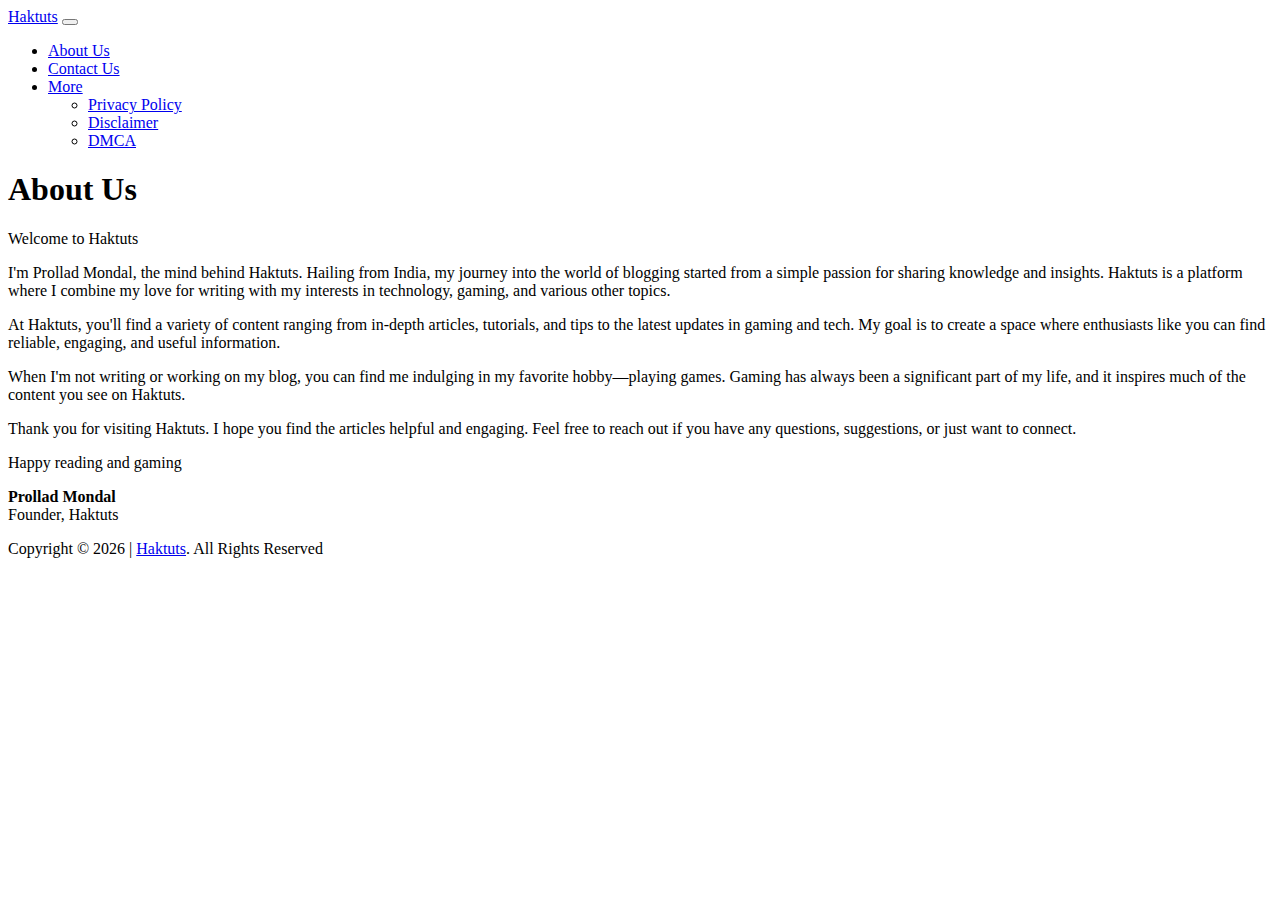
<file: p/about-us.html>
<!DOCTYPE html>
<html lang="en">
<head>
<meta charset='UTF-8'/>
  <meta content='width=device-width, initial-scale=1.0' name='viewport'/>
  <meta content='ie=edge' http-equiv='X-UA-Compatible'/>
<link rel="stylesheet" href="https://cdn.jsdelivr.net/npm/bootstrap@5.3.2/dist/css/bootstrap.min.css" integrity="sha384-T3c6CoIi6uLrA9TneNEoa7RxnatzjcDSCmG1MXxSR1GAsXEV/Dwwykc2MPK8M2HN" crossorigin="anonymous">
<link rel="stylesheet" href="https://haktuts.blog/css/style.css" />
<title>About Us - Haktuts</title>
</head>
<body>
<nav class="navbar navbar-expand-lg navbar-dark bg-dark">
  <div class="container-fluid">
    <a class="navbar-brand" href="https://haktuts.blog/">Haktuts</a>
    <button class="navbar-toggler" type="button" data-bs-toggle="collapse" data-bs-target="#navbarNavDarkDropdown" aria-controls="navbarNavDarkDropdown" aria-expanded="false" aria-label="Toggle navigation">
      <span class="navbar-toggler-icon"></span>
    </button>
    <div class="collapse navbar-collapse" id="navbarNavDarkDropdown">
      <ul class="navbar-nav">
        <li class="nav-item">
          <a class="nav-link" href="https://haktuts.blog/p/about-us.html">About Us</a>
        </li>
        <li class="nav-item">
          <a class="nav-link" href="https://haktuts.blog/p/contact-us.html">Contact Us</a>
        </li>
        <li class="nav-item dropdown">
          <a class="nav-link dropdown-toggle" href="#" id="navbarDarkDropdownMenuLink" role="button" data-bs-toggle="dropdown" aria-expanded="false">
            More
          </a>
          <ul class="dropdown-menu dropdown-menu-dark" aria-labelledby="navbarDarkDropdownMenuLink">
            <li><a class="dropdown-item" href="https://haktuts.blog/p/privacy-policy.html">Privacy Policy</a></li>
            <li><a class="dropdown-item" href="https://haktuts.blog/p/disclaimer.html">Disclaimer</a></li>
            <li><a class="dropdown-item" href="https://haktuts.blog/p/dmca.html">DMCA</a></li>
          </ul>
        </li>
      </ul>
    </div>
  </div>
</nav>

<div class="card shadow-sm mb-2">
  <div class="card-body">
    <h1>About Us</h1>
    <p>Welcome to Haktuts</p>
    <p>I'm Prollad Mondal, the mind behind Haktuts. Hailing from India, my journey into the world of blogging started from a simple passion for sharing knowledge and insights. Haktuts is a platform where I combine my love for writing with my interests in technology, gaming, and various other topics.</p>
    <p>At Haktuts, you'll find a variety of content ranging from in-depth articles, tutorials, and tips to the latest updates in gaming and tech. My goal is to create a space where enthusiasts like you can find reliable, engaging, and useful information.</p>
    <p>When I'm not writing or working on my blog, you can find me indulging in my favorite hobby—playing games. Gaming has always been a significant part of my life, and it inspires much of the content you see on Haktuts.</p>
    <p>Thank you for visiting Haktuts. I hope you find the articles helpful and engaging. Feel free to reach out if you have any questions, suggestions, or just want to connect.</p>
    <p>Happy reading and gaming</p>
    <p><strong>Prollad Mondal</strong><br>
    Founder, Haktuts</p>
    
    </div>
    </div>
    
    <div class='foot shadow-sm'>Copyright &#169; <script type='text/javascript'>var creditsyear = new Date();document.write(creditsyear.getFullYear());</script> | <a href='https://haktuts.blog/'>Haktuts</a>. All Rights Reserved</div>
    <script src="https://cdn.jsdelivr.net/npm/bootstrap@5.3.2/dist/js/bootstrap.bundle.min.js" integrity="sha384-C6RzsynM9kWDrMNeT87bh95OGNyZPhcTNXj1NW7RuBCsyN/o0jlpcV8Qyq46cDfL" crossorigin="anonymous"></script>
    </body>
    </html>
</file>
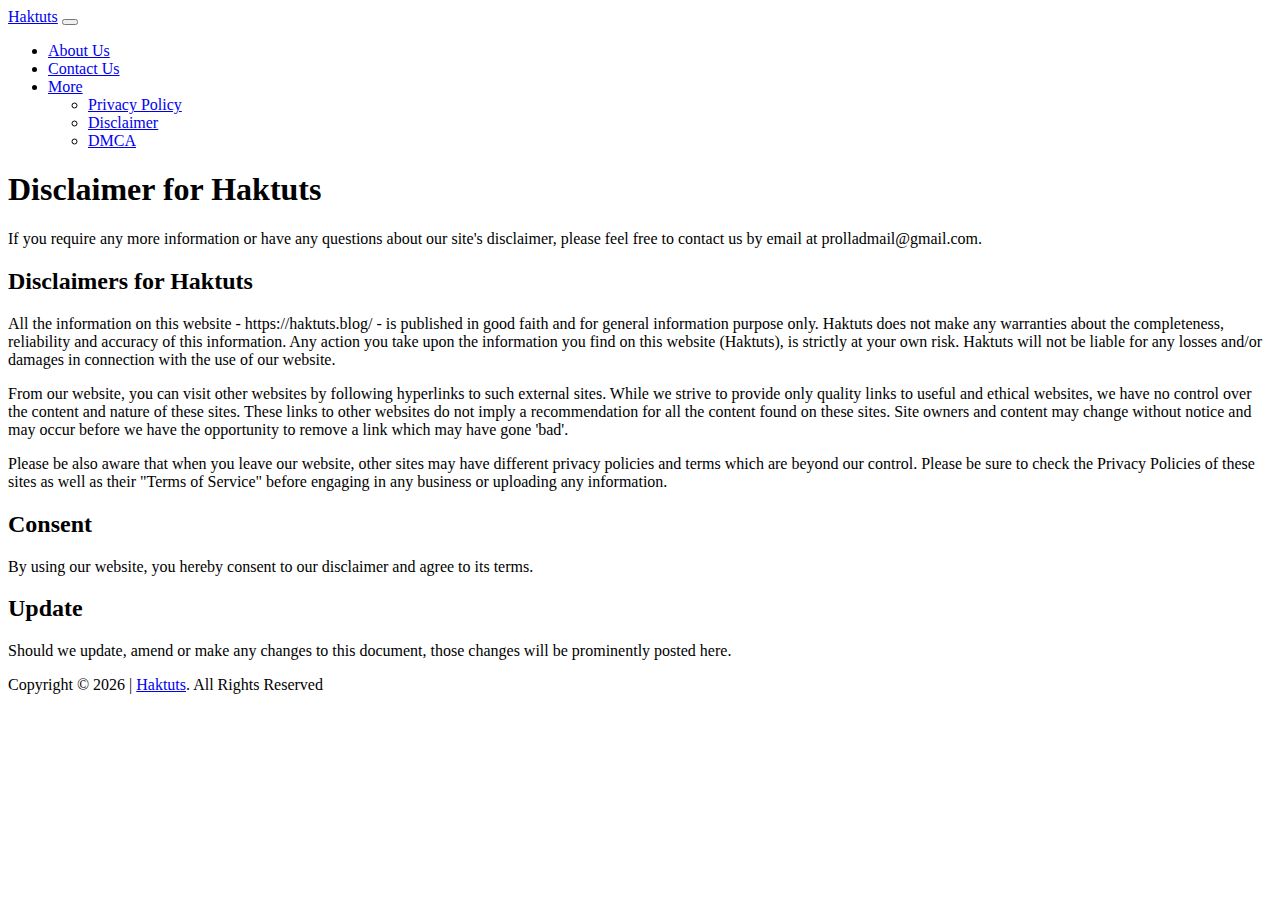
<file: p/disclaimer.html>
<!DOCTYPE html>
<html lang="en">
<head>
<meta charset='UTF-8'/>
  <meta content='width=device-width, initial-scale=1.0' name='viewport'/>
  <meta content='ie=edge' http-equiv='X-UA-Compatible'/>
<link rel="stylesheet" href="https://cdn.jsdelivr.net/npm/bootstrap@5.3.2/dist/css/bootstrap.min.css" integrity="sha384-T3c6CoIi6uLrA9TneNEoa7RxnatzjcDSCmG1MXxSR1GAsXEV/Dwwykc2MPK8M2HN" crossorigin="anonymous">
<link rel="stylesheet" href="https://haktuts.blog/css/style.css" />
<title>Disclaimer - Haktuts</title>
</head>
<body>
<nav class="navbar navbar-expand-lg navbar-dark bg-dark">
  <div class="container-fluid">
    <a class="navbar-brand" href="https://haktuts.blog/">Haktuts</a>
    <button class="navbar-toggler" type="button" data-bs-toggle="collapse" data-bs-target="#navbarNavDarkDropdown" aria-controls="navbarNavDarkDropdown" aria-expanded="false" aria-label="Toggle navigation">
      <span class="navbar-toggler-icon"></span>
    </button>
    <div class="collapse navbar-collapse" id="navbarNavDarkDropdown">
      <ul class="navbar-nav">
        <li class="nav-item">
          <a class="nav-link" href="https://haktuts.blog/p/about-us.html">About Us</a>
        </li>
        <li class="nav-item">
          <a class="nav-link" href="https://haktuts.blog/p/contact-us.html">Contact Us</a>
        </li>
        <li class="nav-item dropdown">
          <a class="nav-link dropdown-toggle" href="#" id="navbarDarkDropdownMenuLink" role="button" data-bs-toggle="dropdown" aria-expanded="false">
            More
          </a>
          <ul class="dropdown-menu dropdown-menu-dark" aria-labelledby="navbarDarkDropdownMenuLink">
            <li><a class="dropdown-item" href="https://haktuts.blog/p/privacy-policy.html">Privacy Policy</a></li>
            <li><a class="dropdown-item" href="https://haktuts.blog/p/disclaimer.html">Disclaimer</a></li>
            <li><a class="dropdown-item" href="https://haktuts.blog/p/dmca.html">DMCA</a></li>
          </ul>
        </li>
      </ul>
    </div>
  </div>
</nav>

<div class="card shadow-sm mb-2">
  <div class="card-body">

<h1>Disclaimer for Haktuts</h1>

<p>If you require any more information or have any questions about our site's disclaimer, please feel free to contact us by email at prolladmail@gmail.com.</p>

<h2>Disclaimers for Haktuts</h2>

<p>All the information on this website - https://haktuts.blog/ - is published in good faith and for general information purpose only. Haktuts does not make any warranties about the completeness, reliability and accuracy of this information. Any action you take upon the information you find on this website (Haktuts), is strictly at your own risk. Haktuts will not be liable for any losses and/or damages in connection with the use of our website.</p>

<p>From our website, you can visit other websites by following hyperlinks to such external sites. While we strive to provide only quality links to useful and ethical websites, we have no control over the content and nature of these sites. These links to other websites do not imply a recommendation for all the content found on these sites. Site owners and content may change without notice and may occur before we have the opportunity to remove a link which may have gone 'bad'.</p>

<p>Please be also aware that when you leave our website, other sites may have different privacy policies and terms which are beyond our control. Please be sure to check the Privacy Policies of these sites as well as their "Terms of Service" before engaging in any business or uploading any information.</p>

<h2>Consent</h2>

<p>By using our website, you hereby consent to our disclaimer and agree to its terms.</p>

<h2>Update</h2>

<p>Should we update, amend or make any changes to this document, those changes will be prominently posted here.</p>

</div>
    </div>
    
    <div class='foot shadow-sm'>Copyright &#169; <script type='text/javascript'>var creditsyear = new Date();document.write(creditsyear.getFullYear());</script> | <a href='https://haktuts.blog/'>Haktuts</a>. All Rights Reserved</div>
    <script src="https://cdn.jsdelivr.net/npm/bootstrap@5.3.2/dist/js/bootstrap.bundle.min.js" integrity="sha384-C6RzsynM9kWDrMNeT87bh95OGNyZPhcTNXj1NW7RuBCsyN/o0jlpcV8Qyq46cDfL" crossorigin="anonymous"></script>
    </body>
    </html>
</file>
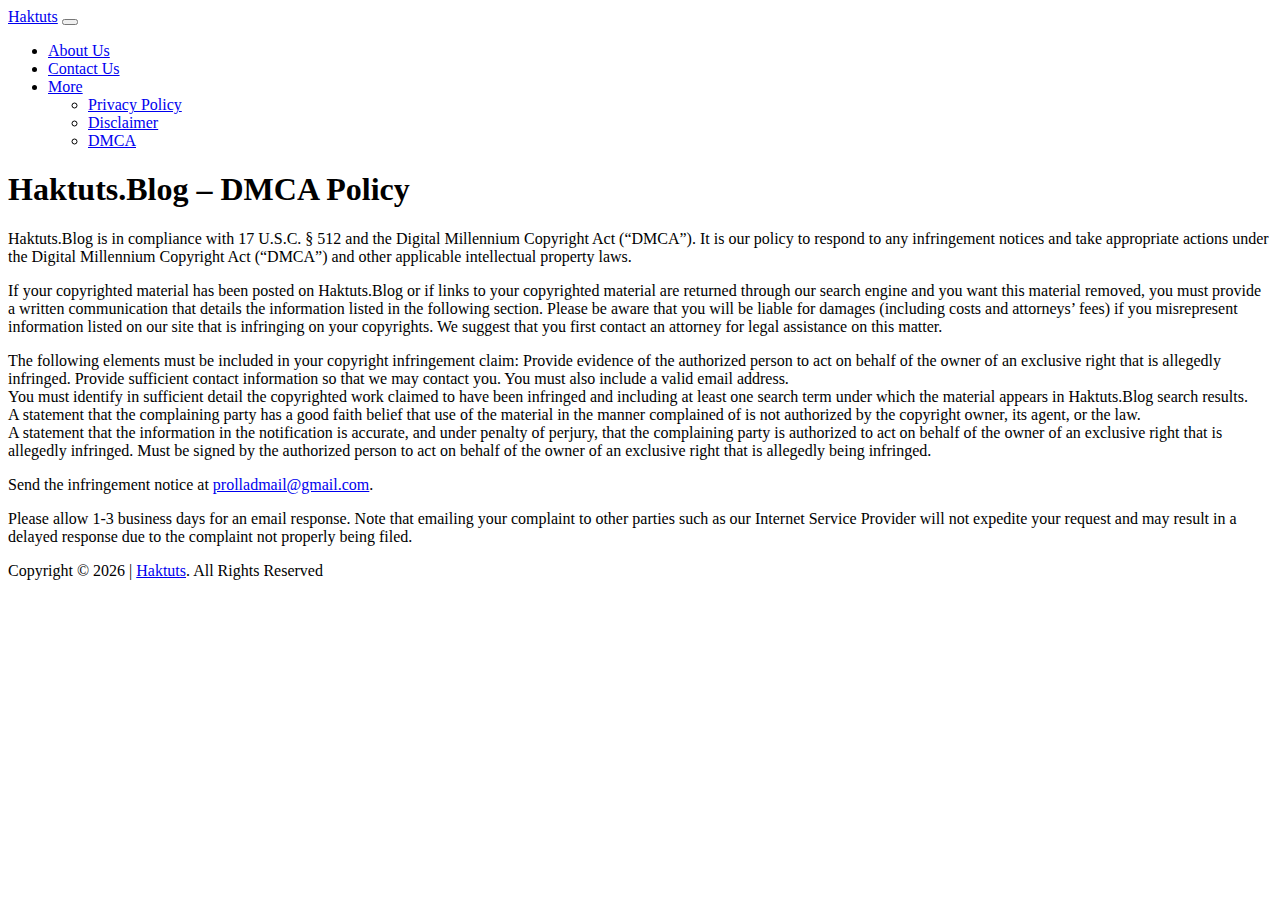
<file: p/dmca.html>
<!DOCTYPE html>
<html lang="en">
<head>
<meta charset='UTF-8'/>
  <meta content='width=device-width, initial-scale=1.0' name='viewport'/>
  <meta content='ie=edge' http-equiv='X-UA-Compatible'/>
<link rel="stylesheet" href="https://cdn.jsdelivr.net/npm/bootstrap@5.3.2/dist/css/bootstrap.min.css" integrity="sha384-T3c6CoIi6uLrA9TneNEoa7RxnatzjcDSCmG1MXxSR1GAsXEV/Dwwykc2MPK8M2HN" crossorigin="anonymous">
<link rel="stylesheet" href="https://haktuts.blog/css/style.css" />
<title>DMCA - Haktuts</title>
</head>
<body>
<nav class="navbar navbar-expand-lg navbar-dark bg-dark">
  <div class="container-fluid">
    <a class="navbar-brand" href="https://haktuts.blog/">Haktuts</a>
    <button class="navbar-toggler" type="button" data-bs-toggle="collapse" data-bs-target="#navbarNavDarkDropdown" aria-controls="navbarNavDarkDropdown" aria-expanded="false" aria-label="Toggle navigation">
      <span class="navbar-toggler-icon"></span>
    </button>
    <div class="collapse navbar-collapse" id="navbarNavDarkDropdown">
      <ul class="navbar-nav">
        <li class="nav-item">
          <a class="nav-link" href="https://haktuts.blog/p/about-us.html">About Us</a>
        </li>
        <li class="nav-item">
          <a class="nav-link" href="https://haktuts.blog/p/contact-us.html">Contact Us</a>
        </li>
        <li class="nav-item dropdown">
          <a class="nav-link dropdown-toggle" href="#" id="navbarDarkDropdownMenuLink" role="button" data-bs-toggle="dropdown" aria-expanded="false">
            More
          </a>
          <ul class="dropdown-menu dropdown-menu-dark" aria-labelledby="navbarDarkDropdownMenuLink">
            <li><a class="dropdown-item" href="https://haktuts.blog/p/privacy-policy.html">Privacy Policy</a></li>
            <li><a class="dropdown-item" href="https://haktuts.blog/p/disclaimer.html">Disclaimer</a></li>
            <li><a class="dropdown-item" href="https://haktuts.blog/p/dmca.html">DMCA</a></li>
          </ul>
        </li>
      </ul>
    </div>
  </div>
</nav>

<div class="card shadow-sm mb-2">
  <div class="card-body">

<h1>Haktuts.Blog – DMCA Policy</h1>
<p>
Haktuts.Blog is in compliance with 17 U.S.C. § 512 and the Digital Millennium Copyright Act (“DMCA”). It is our policy to respond to any infringement notices and take appropriate actions under the Digital Millennium Copyright Act (“DMCA”) and other applicable intellectual property laws.
</p>
<p>
If your copyrighted material has been posted on Haktuts.Blog or if links to your copyrighted material are returned through our search engine and you want this material removed, you must provide a written communication that details the information listed in the following section. Please be aware that you will be liable for damages (including costs and attorneys’ fees) if you misrepresent information listed on our site that is infringing on your copyrights. We suggest that you first contact an attorney for legal assistance on this matter.
</p>
<p>
The following elements must be included in your copyright infringement claim:
Provide evidence of the authorized person to act on behalf of the owner of an exclusive right that is allegedly infringed.
Provide sufficient contact information so that we may contact you. You must also include a valid email address.
<br />
You must identify in sufficient detail the copyrighted work claimed to have been infringed and including at least one search term under which the material appears in Haktuts.Blog search results.
<br />
A statement that the complaining party has a good faith belief that use of the material in the manner complained of is not authorized by the copyright owner, its agent, or the law.
<br />
A statement that the information in the notification is accurate, and under penalty of perjury, that the complaining party is authorized to act on behalf of the owner of an exclusive right that is allegedly infringed.
Must be signed by the authorized person to act on behalf of the owner of an exclusive right that is allegedly being infringed.
</p>
<p>
Send the infringement notice at <a href="mailto:prolladmail@gmail.com">prolladmail@gmail.com</a>.</p>
<p>
Please allow 1-3 business days for an email response. Note that emailing your complaint to other parties such as our Internet Service Provider will not expedite your request and may result in a delayed response due to the complaint not properly being filed.
</p>

</div>
    </div>
    
    <div class='foot shadow-sm'>Copyright &#169; <script type='text/javascript'>var creditsyear = new Date();document.write(creditsyear.getFullYear());</script> | <a href='https://haktuts.blog/'>Haktuts</a>. All Rights Reserved</div>
    <script src="https://cdn.jsdelivr.net/npm/bootstrap@5.3.2/dist/js/bootstrap.bundle.min.js" integrity="sha384-C6RzsynM9kWDrMNeT87bh95OGNyZPhcTNXj1NW7RuBCsyN/o0jlpcV8Qyq46cDfL" crossorigin="anonymous"></script>
    </body>
    </html>
</file>
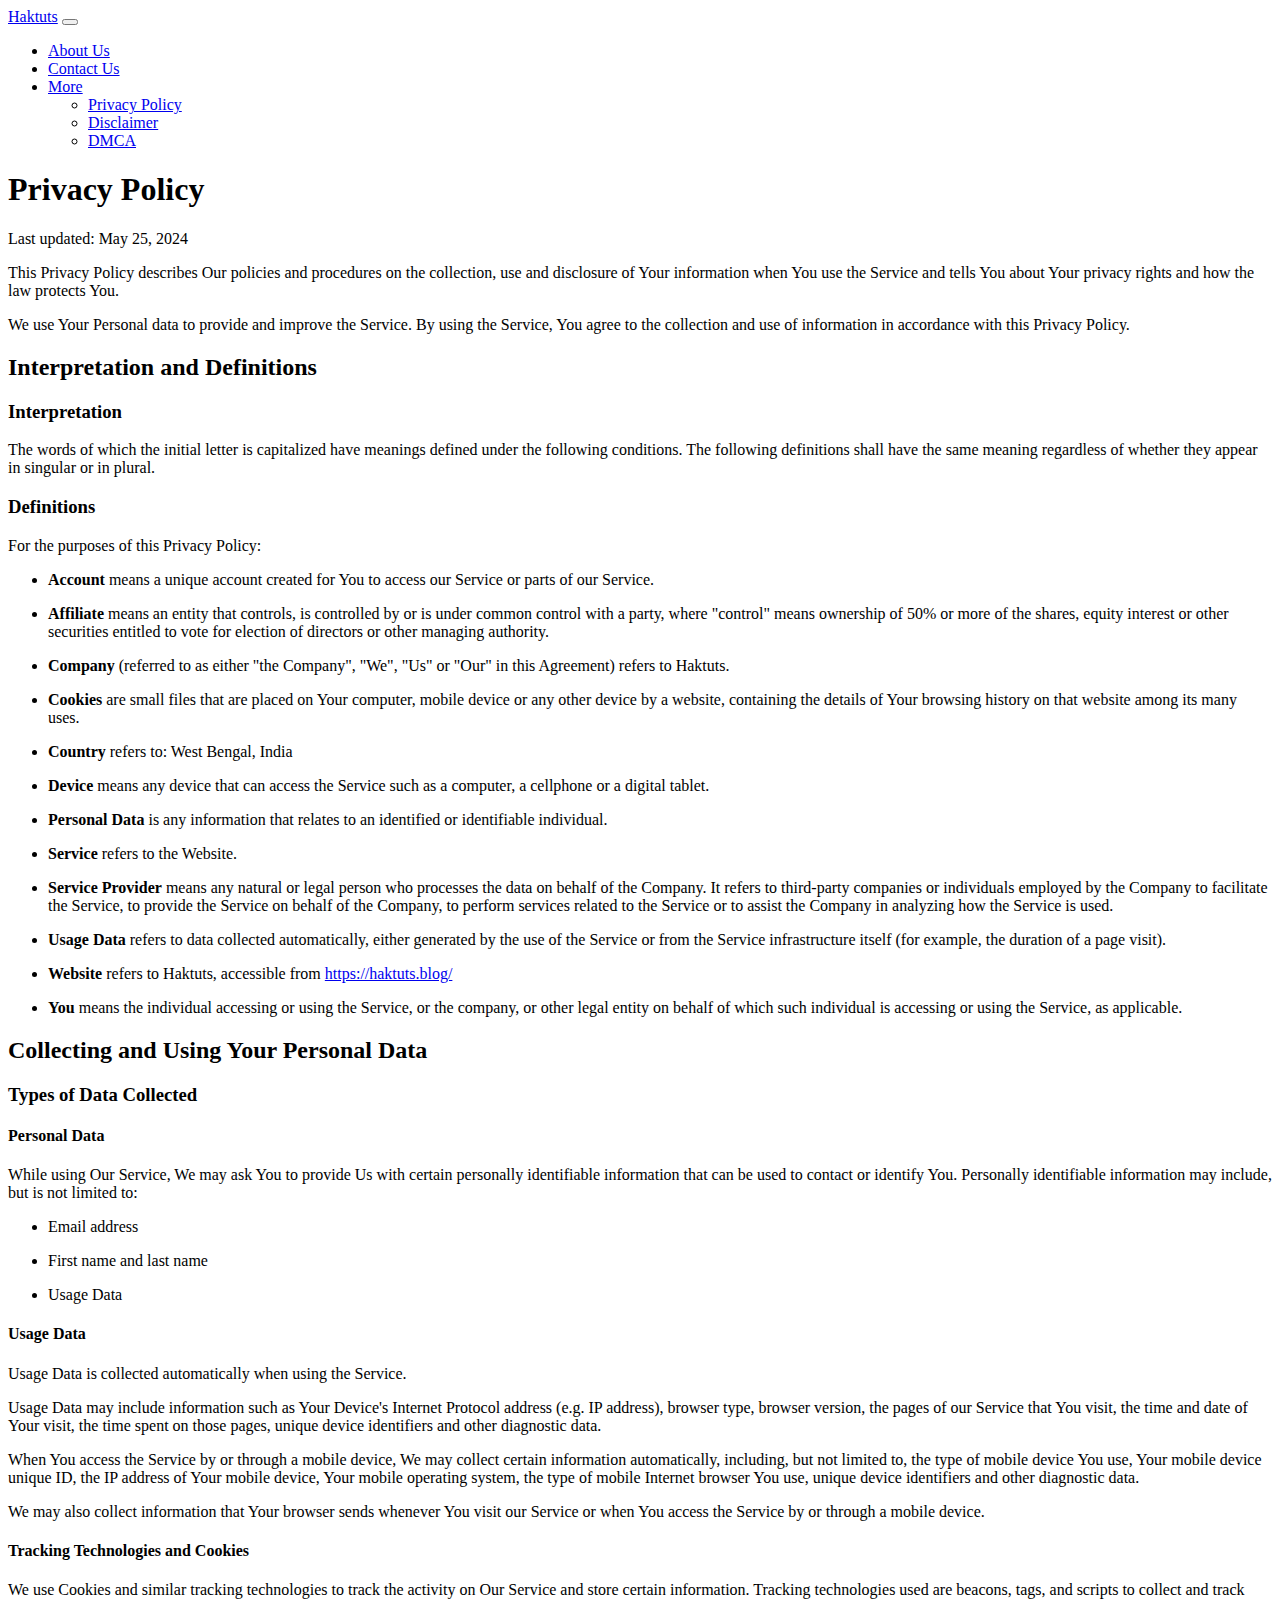
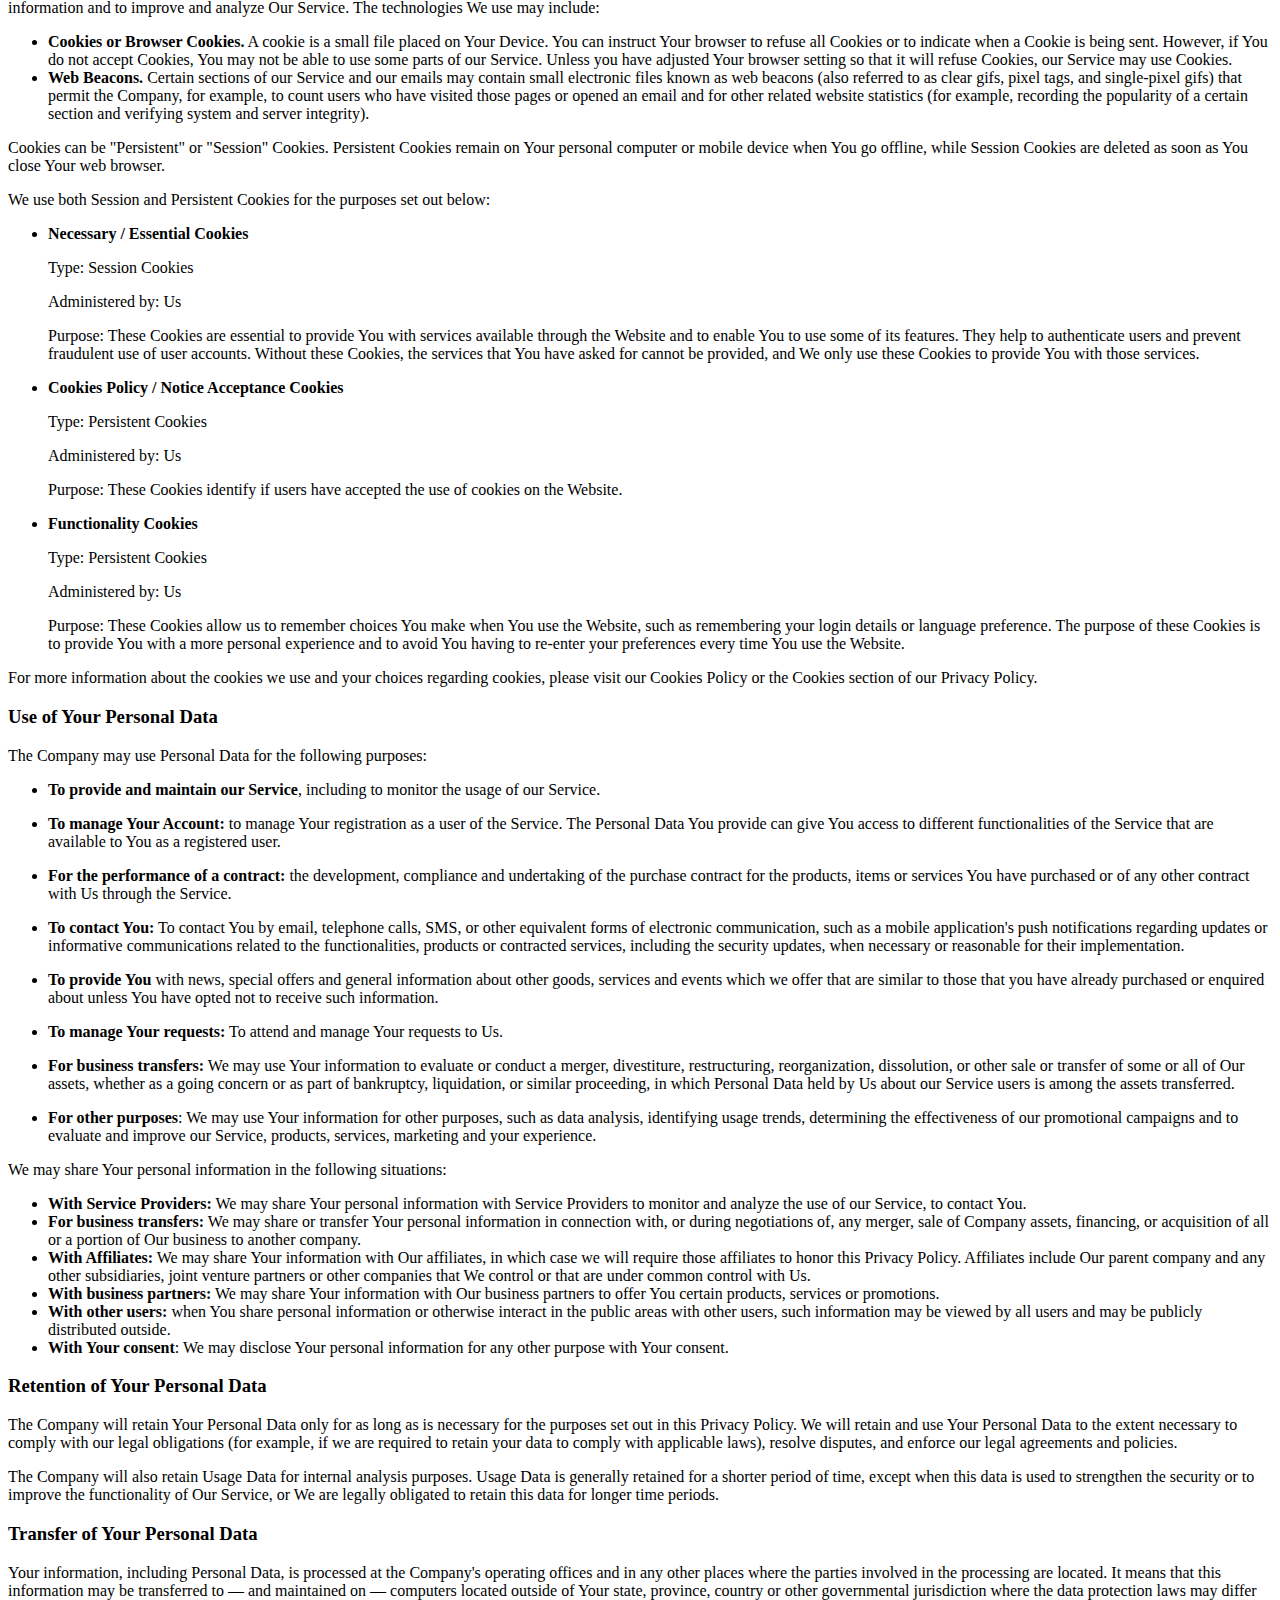
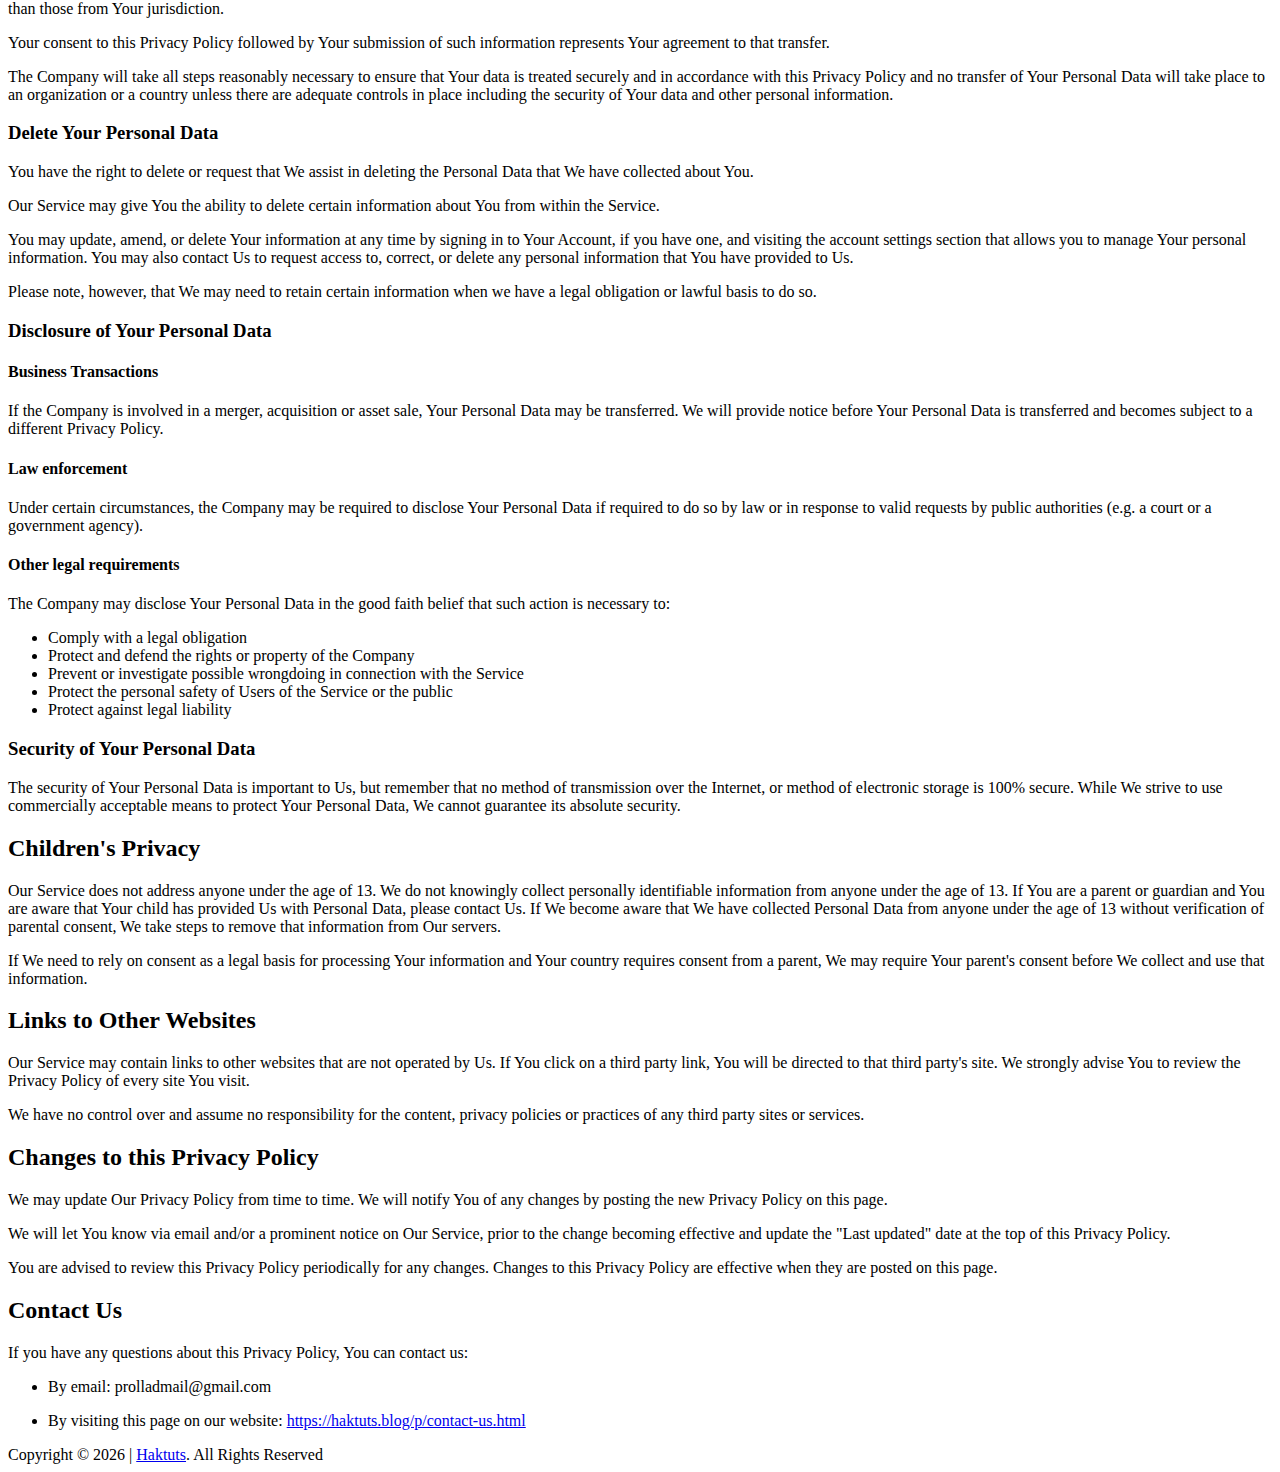
<file: p/privacy-policy.html>
<!DOCTYPE html>
<html lang="en">
<head>
<meta charset='UTF-8'/>
  <meta content='width=device-width, initial-scale=1.0' name='viewport'/>
  <meta content='ie=edge' http-equiv='X-UA-Compatible'/>
<link rel="stylesheet" href="https://cdn.jsdelivr.net/npm/bootstrap@5.3.2/dist/css/bootstrap.min.css" integrity="sha384-T3c6CoIi6uLrA9TneNEoa7RxnatzjcDSCmG1MXxSR1GAsXEV/Dwwykc2MPK8M2HN" crossorigin="anonymous">
<link rel="stylesheet" href="https://haktuts.blog/css/style.css" />
<title>Privacy Policy - Haktuts</title>
</head>
<body>
<nav class="navbar navbar-expand-lg navbar-dark bg-dark">
  <div class="container-fluid">
    <a class="navbar-brand" href="https://haktuts.blog/">Haktuts</a>
    <button class="navbar-toggler" type="button" data-bs-toggle="collapse" data-bs-target="#navbarNavDarkDropdown" aria-controls="navbarNavDarkDropdown" aria-expanded="false" aria-label="Toggle navigation">
      <span class="navbar-toggler-icon"></span>
    </button>
    <div class="collapse navbar-collapse" id="navbarNavDarkDropdown">
      <ul class="navbar-nav">
        <li class="nav-item">
          <a class="nav-link" href="https://haktuts.blog/p/about-us.html">About Us</a>
        </li>
        <li class="nav-item">
          <a class="nav-link" href="https://haktuts.blog/p/contact-us.html">Contact Us</a>
        </li>
        <li class="nav-item dropdown">
          <a class="nav-link dropdown-toggle" href="#" id="navbarDarkDropdownMenuLink" role="button" data-bs-toggle="dropdown" aria-expanded="false">
            More
          </a>
          <ul class="dropdown-menu dropdown-menu-dark" aria-labelledby="navbarDarkDropdownMenuLink">
            <li><a class="dropdown-item" href="https://haktuts.blog/p/privacy-policy.html">Privacy Policy</a></li>
            <li><a class="dropdown-item" href="https://haktuts.blog/p/disclaimer.html">Disclaimer</a></li>
            <li><a class="dropdown-item" href="https://haktuts.blog/p/dmca.html">DMCA</a></li>
          </ul>
        </li>
      </ul>
    </div>
  </div>
</nav>

<div class="card shadow-sm mb-2">
  <div class="card-body">

<h1>Privacy Policy</h1>
<p>Last updated: May 25, 2024</p>
<p>This Privacy Policy describes Our policies and procedures on the collection, use and disclosure of Your information when You use the Service and tells You about Your privacy rights and how the law protects You.</p>
<p>We use Your Personal data to provide and improve the Service. By using the Service, You agree to the collection and use of information in accordance with this Privacy Policy.</p>
<h2>Interpretation and Definitions</h2>
<h3>Interpretation</h3>
<p>The words of which the initial letter is capitalized have meanings defined under the following conditions. The following definitions shall have the same meaning regardless of whether they appear in singular or in plural.</p>
<h3>Definitions</h3>
<p>For the purposes of this Privacy Policy:</p>
<ul>
<li>
<p><strong>Account</strong> means a unique account created for You to access our Service or parts of our Service.</p>
</li>
<li>
<p><strong>Affiliate</strong> means an entity that controls, is controlled by or is under common control with a party, where &quot;control&quot; means ownership of 50% or more of the shares, equity interest or other securities entitled to vote for election of directors or other managing authority.</p>
</li>
<li>
<p><strong>Company</strong> (referred to as either &quot;the Company&quot;, &quot;We&quot;, &quot;Us&quot; or &quot;Our&quot; in this Agreement) refers to Haktuts.</p>
</li>
<li>
<p><strong>Cookies</strong> are small files that are placed on Your computer, mobile device or any other device by a website, containing the details of Your browsing history on that website among its many uses.</p>
</li>
<li>
<p><strong>Country</strong> refers to: West Bengal,  India</p>
</li>
<li>
<p><strong>Device</strong> means any device that can access the Service such as a computer, a cellphone or a digital tablet.</p>
</li>
<li>
<p><strong>Personal Data</strong> is any information that relates to an identified or identifiable individual.</p>
</li>
<li>
<p><strong>Service</strong> refers to the Website.</p>
</li>
<li>
<p><strong>Service Provider</strong> means any natural or legal person who processes the data on behalf of the Company. It refers to third-party companies or individuals employed by the Company to facilitate the Service, to provide the Service on behalf of the Company, to perform services related to the Service or to assist the Company in analyzing how the Service is used.</p>
</li>
<li>
<p><strong>Usage Data</strong> refers to data collected automatically, either generated by the use of the Service or from the Service infrastructure itself (for example, the duration of a page visit).</p>
</li>
<li>
<p><strong>Website</strong> refers to Haktuts, accessible from <a href="https://haktuts.blog/" rel="external nofollow noopener" target="_blank">https://haktuts.blog/</a></p>
</li>
<li>
<p><strong>You</strong> means the individual accessing or using the Service, or the company, or other legal entity on behalf of which such individual is accessing or using the Service, as applicable.</p>
</li>
</ul>
<h2>Collecting and Using Your Personal Data</h2>
<h3>Types of Data Collected</h3>
<h4>Personal Data</h4>
<p>While using Our Service, We may ask You to provide Us with certain personally identifiable information that can be used to contact or identify You. Personally identifiable information may include, but is not limited to:</p>
<ul>
<li>
<p>Email address</p>
</li>
<li>
<p>First name and last name</p>
</li>
<li>
<p>Usage Data</p>
</li>
</ul>
<h4>Usage Data</h4>
<p>Usage Data is collected automatically when using the Service.</p>
<p>Usage Data may include information such as Your Device's Internet Protocol address (e.g. IP address), browser type, browser version, the pages of our Service that You visit, the time and date of Your visit, the time spent on those pages, unique device identifiers and other diagnostic data.</p>
<p>When You access the Service by or through a mobile device, We may collect certain information automatically, including, but not limited to, the type of mobile device You use, Your mobile device unique ID, the IP address of Your mobile device, Your mobile operating system, the type of mobile Internet browser You use, unique device identifiers and other diagnostic data.</p>
<p>We may also collect information that Your browser sends whenever You visit our Service or when You access the Service by or through a mobile device.</p>
<h4>Tracking Technologies and Cookies</h4>
<p>We use Cookies and similar tracking technologies to track the activity on Our Service and store certain information. Tracking technologies used are beacons, tags, and scripts to collect and track information and to improve and analyze Our Service. The technologies We use may include:</p>
<ul>
<li><strong>Cookies or Browser Cookies.</strong> A cookie is a small file placed on Your Device. You can instruct Your browser to refuse all Cookies or to indicate when a Cookie is being sent. However, if You do not accept Cookies, You may not be able to use some parts of our Service. Unless you have adjusted Your browser setting so that it will refuse Cookies, our Service may use Cookies.</li>
<li><strong>Web Beacons.</strong> Certain sections of our Service and our emails may contain small electronic files known as web beacons (also referred to as clear gifs, pixel tags, and single-pixel gifs) that permit the Company, for example, to count users who have visited those pages or opened an email and for other related website statistics (for example, recording the popularity of a certain section and verifying system and server integrity).</li>
</ul>
<p>Cookies can be &quot;Persistent&quot; or &quot;Session&quot; Cookies. Persistent Cookies remain on Your personal computer or mobile device when You go offline, while Session Cookies are deleted as soon as You close Your web browser.</p>
<p>We use both Session and Persistent Cookies for the purposes set out below:</p>
<ul>
<li>
<p><strong>Necessary / Essential Cookies</strong></p>
<p>Type: Session Cookies</p>
<p>Administered by: Us</p>
<p>Purpose: These Cookies are essential to provide You with services available through the Website and to enable You to use some of its features. They help to authenticate users and prevent fraudulent use of user accounts. Without these Cookies, the services that You have asked for cannot be provided, and We only use these Cookies to provide You with those services.</p>
</li>
<li>
<p><strong>Cookies Policy / Notice Acceptance Cookies</strong></p>
<p>Type: Persistent Cookies</p>
<p>Administered by: Us</p>
<p>Purpose: These Cookies identify if users have accepted the use of cookies on the Website.</p>
</li>
<li>
<p><strong>Functionality Cookies</strong></p>
<p>Type: Persistent Cookies</p>
<p>Administered by: Us</p>
<p>Purpose: These Cookies allow us to remember choices You make when You use the Website, such as remembering your login details or language preference. The purpose of these Cookies is to provide You with a more personal experience and to avoid You having to re-enter your preferences every time You use the Website.</p>
</li>
</ul>
<p>For more information about the cookies we use and your choices regarding cookies, please visit our Cookies Policy or the Cookies section of our Privacy Policy.</p>
<h3>Use of Your Personal Data</h3>
<p>The Company may use Personal Data for the following purposes:</p>
<ul>
<li>
<p><strong>To provide and maintain our Service</strong>, including to monitor the usage of our Service.</p>
</li>
<li>
<p><strong>To manage Your Account:</strong> to manage Your registration as a user of the Service. The Personal Data You provide can give You access to different functionalities of the Service that are available to You as a registered user.</p>
</li>
<li>
<p><strong>For the performance of a contract:</strong> the development, compliance and undertaking of the purchase contract for the products, items or services You have purchased or of any other contract with Us through the Service.</p>
</li>
<li>
<p><strong>To contact You:</strong> To contact You by email, telephone calls, SMS, or other equivalent forms of electronic communication, such as a mobile application's push notifications regarding updates or informative communications related to the functionalities, products or contracted services, including the security updates, when necessary or reasonable for their implementation.</p>
</li>
<li>
<p><strong>To provide You</strong> with news, special offers and general information about other goods, services and events which we offer that are similar to those that you have already purchased or enquired about unless You have opted not to receive such information.</p>
</li>
<li>
<p><strong>To manage Your requests:</strong> To attend and manage Your requests to Us.</p>
</li>
<li>
<p><strong>For business transfers:</strong> We may use Your information to evaluate or conduct a merger, divestiture, restructuring, reorganization, dissolution, or other sale or transfer of some or all of Our assets, whether as a going concern or as part of bankruptcy, liquidation, or similar proceeding, in which Personal Data held by Us about our Service users is among the assets transferred.</p>
</li>
<li>
<p><strong>For other purposes</strong>: We may use Your information for other purposes, such as data analysis, identifying usage trends, determining the effectiveness of our promotional campaigns and to evaluate and improve our Service, products, services, marketing and your experience.</p>
</li>
</ul>
<p>We may share Your personal information in the following situations:</p>
<ul>
<li><strong>With Service Providers:</strong> We may share Your personal information with Service Providers to monitor and analyze the use of our Service,  to contact You.</li>
<li><strong>For business transfers:</strong> We may share or transfer Your personal information in connection with, or during negotiations of, any merger, sale of Company assets, financing, or acquisition of all or a portion of Our business to another company.</li>
<li><strong>With Affiliates:</strong> We may share Your information with Our affiliates, in which case we will require those affiliates to honor this Privacy Policy. Affiliates include Our parent company and any other subsidiaries, joint venture partners or other companies that We control or that are under common control with Us.</li>
<li><strong>With business partners:</strong> We may share Your information with Our business partners to offer You certain products, services or promotions.</li>
<li><strong>With other users:</strong> when You share personal information or otherwise interact in the public areas with other users, such information may be viewed by all users and may be publicly distributed outside.</li>
<li><strong>With Your consent</strong>: We may disclose Your personal information for any other purpose with Your consent.</li>
</ul>
<h3>Retention of Your Personal Data</h3>
<p>The Company will retain Your Personal Data only for as long as is necessary for the purposes set out in this Privacy Policy. We will retain and use Your Personal Data to the extent necessary to comply with our legal obligations (for example, if we are required to retain your data to comply with applicable laws), resolve disputes, and enforce our legal agreements and policies.</p>
<p>The Company will also retain Usage Data for internal analysis purposes. Usage Data is generally retained for a shorter period of time, except when this data is used to strengthen the security or to improve the functionality of Our Service, or We are legally obligated to retain this data for longer time periods.</p>
<h3>Transfer of Your Personal Data</h3>
<p>Your information, including Personal Data, is processed at the Company's operating offices and in any other places where the parties involved in the processing are located. It means that this information may be transferred to — and maintained on — computers located outside of Your state, province, country or other governmental jurisdiction where the data protection laws may differ than those from Your jurisdiction.</p>
<p>Your consent to this Privacy Policy followed by Your submission of such information represents Your agreement to that transfer.</p>
<p>The Company will take all steps reasonably necessary to ensure that Your data is treated securely and in accordance with this Privacy Policy and no transfer of Your Personal Data will take place to an organization or a country unless there are adequate controls in place including the security of Your data and other personal information.</p>
<h3>Delete Your Personal Data</h3>
<p>You have the right to delete or request that We assist in deleting the Personal Data that We have collected about You.</p>
<p>Our Service may give You the ability to delete certain information about You from within the Service.</p>
<p>You may update, amend, or delete Your information at any time by signing in to Your Account, if you have one, and visiting the account settings section that allows you to manage Your personal information. You may also contact Us to request access to, correct, or delete any personal information that You have provided to Us.</p>
<p>Please note, however, that We may need to retain certain information when we have a legal obligation or lawful basis to do so.</p>
<h3>Disclosure of Your Personal Data</h3>
<h4>Business Transactions</h4>
<p>If the Company is involved in a merger, acquisition or asset sale, Your Personal Data may be transferred. We will provide notice before Your Personal Data is transferred and becomes subject to a different Privacy Policy.</p>
<h4>Law enforcement</h4>
<p>Under certain circumstances, the Company may be required to disclose Your Personal Data if required to do so by law or in response to valid requests by public authorities (e.g. a court or a government agency).</p>
<h4>Other legal requirements</h4>
<p>The Company may disclose Your Personal Data in the good faith belief that such action is necessary to:</p>
<ul>
<li>Comply with a legal obligation</li>
<li>Protect and defend the rights or property of the Company</li>
<li>Prevent or investigate possible wrongdoing in connection with the Service</li>
<li>Protect the personal safety of Users of the Service or the public</li>
<li>Protect against legal liability</li>
</ul>
<h3>Security of Your Personal Data</h3>
<p>The security of Your Personal Data is important to Us, but remember that no method of transmission over the Internet, or method of electronic storage is 100% secure. While We strive to use commercially acceptable means to protect Your Personal Data, We cannot guarantee its absolute security.</p>
<h2>Children's Privacy</h2>
<p>Our Service does not address anyone under the age of 13. We do not knowingly collect personally identifiable information from anyone under the age of 13. If You are a parent or guardian and You are aware that Your child has provided Us with Personal Data, please contact Us. If We become aware that We have collected Personal Data from anyone under the age of 13 without verification of parental consent, We take steps to remove that information from Our servers.</p>
<p>If We need to rely on consent as a legal basis for processing Your information and Your country requires consent from a parent, We may require Your parent's consent before We collect and use that information.</p>
<h2>Links to Other Websites</h2>
<p>Our Service may contain links to other websites that are not operated by Us. If You click on a third party link, You will be directed to that third party's site. We strongly advise You to review the Privacy Policy of every site You visit.</p>
<p>We have no control over and assume no responsibility for the content, privacy policies or practices of any third party sites or services.</p>
<h2>Changes to this Privacy Policy</h2>
<p>We may update Our Privacy Policy from time to time. We will notify You of any changes by posting the new Privacy Policy on this page.</p>
<p>We will let You know via email and/or a prominent notice on Our Service, prior to the change becoming effective and update the &quot;Last updated&quot; date at the top of this Privacy Policy.</p>
<p>You are advised to review this Privacy Policy periodically for any changes. Changes to this Privacy Policy are effective when they are posted on this page.</p>
<h2>Contact Us</h2>
<p>If you have any questions about this Privacy Policy, You can contact us:</p>
<ul>
<li>
<p>By email: prolladmail@gmail.com</p>
</li>
<li>
<p>By visiting this page on our website: <a href="https://haktuts.blog/p/contact-us.html" rel="external nofollow noopener" target="_blank">https://haktuts.blog/p/contact-us.html</a></p>
</li>
</ul>

</div>
    </div>
    
    <div class='foot shadow-sm'>Copyright &#169; <script type='text/javascript'>var creditsyear = new Date();document.write(creditsyear.getFullYear());</script> | <a href='https://haktuts.blog/'>Haktuts</a>. All Rights Reserved</div>
    <script src="https://cdn.jsdelivr.net/npm/bootstrap@5.3.2/dist/js/bootstrap.bundle.min.js" integrity="sha384-C6RzsynM9kWDrMNeT87bh95OGNyZPhcTNXj1NW7RuBCsyN/o0jlpcV8Qyq46cDfL" crossorigin="anonymous"></script>
    </body>
    </html>
</file>
